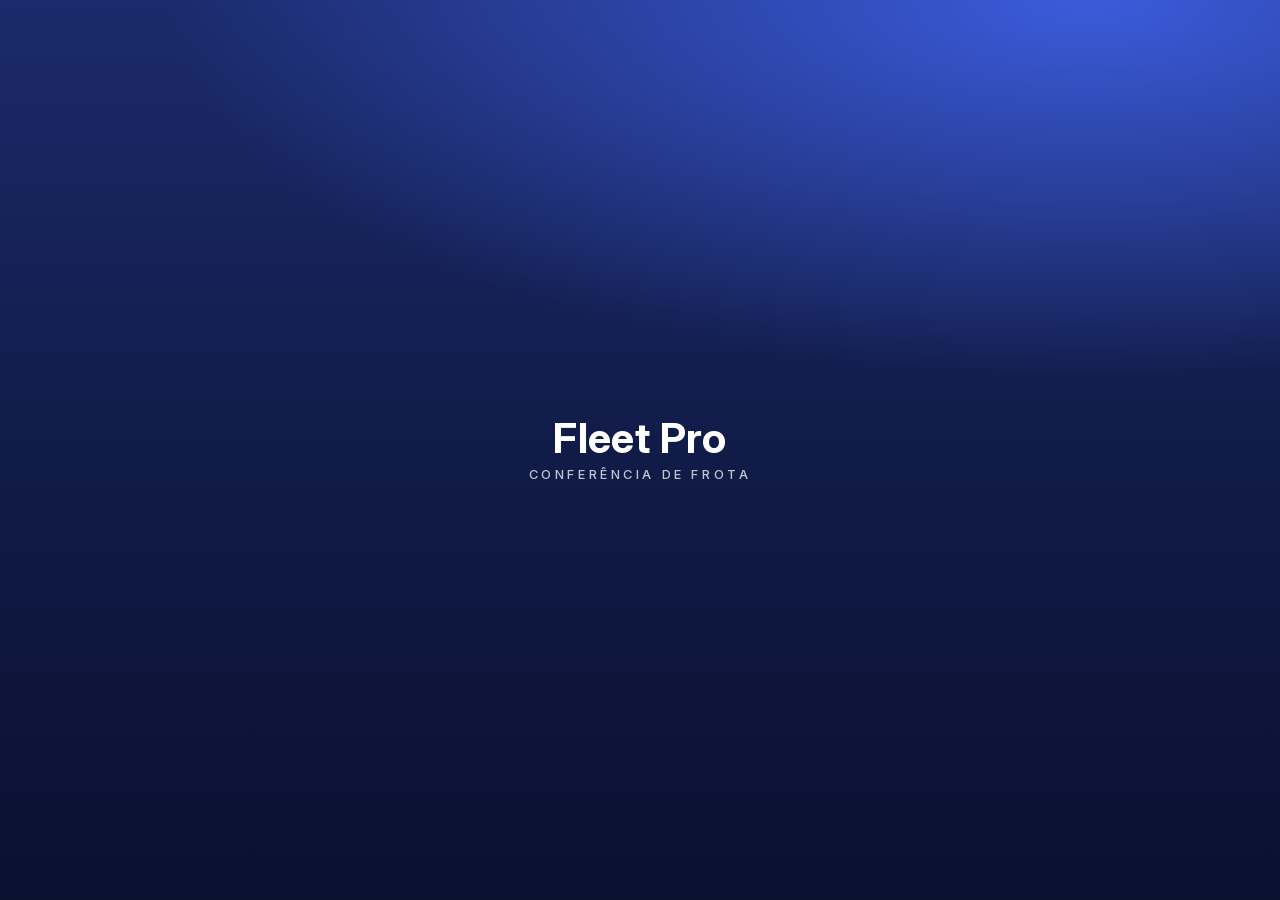
<file: index.html>
<!doctype html>
<html lang="pt">
<head>
<meta charset="utf-8">
<meta name="viewport" content="width=device-width,initial-scale=1,viewport-fit=cover">
<title>Fleet Pro</title>
<meta name="claude:viewport-fit-sides" content="cover">
<link rel="stylesheet" href="css/base.css">
<link rel="stylesheet" href="css/fonts.css">
<link rel="stylesheet" href="css/styles.css">
</head>
<body>
<div class="wrap">
<div id="splash" aria-hidden="true"><div class="spw"><span class="spt">Fleet Pro</span><span class="sps">Conferência de frota</span></div></div>
  <header class="top">
    <div class="lft"><button id="menu" type="button" class="ghost icon" aria-label="Menu"><svg width="20" height="20" viewBox="0 0 24 24" fill="none" stroke="currentColor" stroke-width="2" stroke-linecap="round" stroke-linejoin="round" aria-hidden="true"><path d="M4 7h16M4 12h16M4 17h16"/></svg></button><div class="brand"><span class="bt"><b>Fleet Pro</b><small id="bsub">Conferência de frota</small></span></div></div>
    <div class="hbtns"><button id="ex" type="button" class="ghost">Ver exemplo</button><button id="novo" type="button" class="ghost hidden">Conferir novamente</button></div>
  </header>

  <section class="step" aria-labelledby="h1s">
    <div class="sh"><h2 id="h1s">Veículos disponíveis</h2><span id="listacount" class="count">Sem lista</span></div>
    <input id="listafile" type="file" class="vh" accept="image/*,application/pdf,.pdf,.xlsx,.xls,.csv,.txt,text/plain,text/csv,application/vnd.openxmlformats-officedocument.spreadsheetml.sheet,application/vnd.ms-excel">
    <label class="drop" for="listafile"><span class="ic" aria-hidden="true"><svg width="20" height="20" viewBox="0 0 24 24" fill="none" stroke="currentColor" stroke-width="2" stroke-linecap="round" stroke-linejoin="round"><path d="M14 3H7a2 2 0 0 0-2 2v14a2 2 0 0 0 2 2h10a2 2 0 0 0 2-2V8z"/><path d="M14 3v5h5"/><path d="M9 13h6M9 17h6"/></svg></span><span class="tx"><b>Carregar lista</b><span>Foto, Excel, PDF ou texto</span></span></label>
    <details id="listadet">
      <summary>Ver ou escrever matrículas</summary>
      <textarea id="lista" placeholder="AA-00-AA" aria-label="Matrículas dos veículos disponíveis, uma por linha"></textarea>
      <p class="hint">Uma matrícula por linha. Confirma a lista antes de conferir.</p>
    </details>
  </section>

  <section class="step" aria-labelledby="h1i">
    <div class="sh"><h2 id="h1i">Veículos em impro <span class="opt">opcional</span></h2><span id="improcount" class="count">Sem lista</span></div>
    <input id="improfile" type="file" class="vh" accept="image/*,application/pdf,.pdf,.xlsx,.xls,.csv,.txt,text/plain,text/csv,application/vnd.openxmlformats-officedocument.spreadsheetml.sheet,application/vnd.ms-excel">
    <label class="drop" for="improfile"><span class="ic" aria-hidden="true"><svg width="20" height="20" viewBox="0 0 24 24" fill="none" stroke="currentColor" stroke-width="2" stroke-linecap="round" stroke-linejoin="round"><path d="M14.7 6.3a4 4 0 0 0-5.4 5.4L4 17l3 3 5.3-5.3a4 4 0 0 0 5.4-5.4l-2.5 2.5-2.5-.5-.5-2.5z"/></svg></span><span class="tx"><b>Carregar lista</b><span>Foto, Excel, PDF ou texto</span></span></label>
    <details id="improdet">
      <summary>Ver ou escrever matrículas</summary>
      <textarea id="impro" placeholder="AA-00-AA" aria-label="Matrículas dos veículos em impro, uma por linha"></textarea>
      <p class="hint">Uma viatura por linha, com as observações a seguir à matrícula. No resultado aparecem a amarelo, marcadas como impro.</p>
    </details>
  </section>

  <section class="step" aria-labelledby="h2s">
    <div class="sh"><h2 id="h2s">Fotos das matrículas</h2><span id="fotocount" class="count">0 fotos</span></div>
    <input id="fotos" type="file" class="vh" accept="image/*" multiple>
    <label class="drop" for="fotos"><span class="ic" aria-hidden="true"><svg width="20" height="20" viewBox="0 0 24 24" fill="none" stroke="currentColor" stroke-width="2" stroke-linecap="round" stroke-linejoin="round"><path d="M4 8a2 2 0 0 1 2-2h2l1.5-2h5L16 6h2a2 2 0 0 1 2 2v9a2 2 0 0 1-2 2H6a2 2 0 0 1-2-2z"/><circle cx="12" cy="12.5" r="3.5"/></svg></span><span class="tx"><b>Adicionar fotos</b><span>Escolhe várias de uma vez na galeria</span></span></label>
    <div class="fbar hidden" id="fbarw"><i id="fbar"></i></div>
    <p class="hint" id="fotoinfo"></p>
    <div id="thsum" class="thsum hidden"></div>
    <div id="thumbs" class="thumbs hidden"></div>
    <button id="limpar" type="button" class="hidden link" style="align-self:flex-start">Limpar fotos</button>
  </section>

  <div id="status" role="status" aria-live="polite"></div>

  <section id="out" class="step hidden" aria-labelledby="h3s">
    <div class="sh"><h2 id="h3s">Resultado</h2><span id="rtime" class="count"></span></div>
    <div class="row acts"><button id="xl" type="button" class="ghost">Descarregar Excel</button><button id="cp" type="button" class="ghost">Guardar relatório no Fleet Pro</button></div>
    <div class="sum" id="sum"></div>
    <div id="res"></div>
    <input id="q" type="search" class="search" placeholder="Procurar matrícula" autocomplete="off" aria-label="Procurar matrícula">
    <div id="rowsbox"></div>
    <details>
      <summary>Corrigir leituras à mão</summary>
      <textarea id="lidas" aria-label="Matrículas lidas nas fotos"></textarea>
      <div class="row" style="margin-top:8px"><button id="re" type="button">Conferir de novo</button></div>
    </details>
  </section>
</div>

<div id="drawer" class="drawer hidden">
  <div class="dback" id="dback"></div>
  <nav class="dpanel" aria-label="Menu">
    <div class="dtop"><span class="brand"><span class="bt"><b>Fleet Pro</b></span></span><button id="dclose" type="button" class="ghost icon" aria-label="Fechar menu"><svg width="20" height="20" viewBox="0 0 24 24" fill="none" stroke="currentColor" stroke-width="2" stroke-linecap="round" stroke-linejoin="round" aria-hidden="true"><path d="M6 6l12 12M18 6L6 18"/></svg></button></div>
    <div class="duser"><span class="avatar" id="davatar">?</span><div><b id="dname"></b><small id="dcomp"></small></div></div>
    <button type="button" class="ditem" data-go="perfil"><svg width="20" height="20" viewBox="0 0 24 24" fill="none" stroke="currentColor" stroke-width="2" stroke-linecap="round" stroke-linejoin="round" aria-hidden="true"><circle cx="12" cy="8" r="4"/><path d="M4 21a8 8 0 0 1 16 0"/></svg><span>Perfil</span></button>
    <button type="button" class="ditem" data-go="relatorios"><svg width="20" height="20" viewBox="0 0 24 24" fill="none" stroke="currentColor" stroke-width="2" stroke-linecap="round" stroke-linejoin="round" aria-hidden="true"><path d="M14 3H7a2 2 0 0 0-2 2v14a2 2 0 0 0 2 2h10a2 2 0 0 0 2-2V8z"/><path d="M14 3v5h5"/><path d="M9 13h6M9 17h6"/></svg><span>Relatórios</span></button>
    <button type="button" class="ditem" data-go="config"><svg width="20" height="20" viewBox="0 0 24 24" fill="none" stroke="currentColor" stroke-width="2" stroke-linecap="round" stroke-linejoin="round" aria-hidden="true"><circle cx="12" cy="12" r="3"/><path d="M19.4 15a1.7 1.7 0 0 0 .3 1.8l.1.1a2 2 0 1 1-2.8 2.8l-.1-.1a1.7 1.7 0 0 0-1.8-.3 1.7 1.7 0 0 0-1 1.5V21a2 2 0 1 1-4 0v-.1a1.7 1.7 0 0 0-1.1-1.5 1.7 1.7 0 0 0-1.8.3l-.1.1a2 2 0 1 1-2.8-2.8l.1-.1a1.7 1.7 0 0 0 .3-1.8 1.7 1.7 0 0 0-1.5-1H3a2 2 0 1 1 0-4h.1a1.7 1.7 0 0 0 1.5-1.1 1.7 1.7 0 0 0-.3-1.8l-.1-.1a2 2 0 1 1 2.8-2.8l.1.1a1.7 1.7 0 0 0 1.8.3H9a1.7 1.7 0 0 0 1-1.5V3a2 2 0 1 1 4 0v.1a1.7 1.7 0 0 0 1 1.5 1.7 1.7 0 0 0 1.8-.3l.1-.1a2 2 0 1 1 2.8 2.8l-.1.1a1.7 1.7 0 0 0-.3 1.8V9a1.7 1.7 0 0 0 1.5 1H21a2 2 0 1 1 0 4h-.1a1.7 1.7 0 0 0-1.5 1z"/></svg><span>Configurações</span></button>
    <div class="dfoot"><button type="button" class="ditem" id="logout"><svg width="20" height="20" viewBox="0 0 24 24" fill="none" stroke="currentColor" stroke-width="2" stroke-linecap="round" stroke-linejoin="round" aria-hidden="true"><path d="M15 4h3a2 2 0 0 1 2 2v12a2 2 0 0 1-2 2h-3"/><path d="M10 17l-5-5 5-5"/><path d="M5 12h11"/></svg><span>Terminar sessão</span></button></div>
  </nav>
</div>
<div id="sheet" class="sheet hidden" role="dialog" aria-modal="true" aria-labelledby="sheettitle">
  <div class="in">
    <div class="shead"><button id="sheetback" type="button" class="link">← Voltar</button><h2 id="sheettitle"></h2><span></span></div>
    <div id="sheetbody" class="sbody"></div>
  </div>
</div>
<div class="dock"><div class="in"><button class="primary" id="go" type="button">Conferir</button></div></div>
<script src="vendor/xlsx.full.min.js"></script>
<script src="vendor/pdf.js"></script>
<script src="js/app.js"></script>
<script src="js/menu.js"></script>
</body>
</html>
</file>
<file: css/base.css>
/* Base da página.
   Reproduz o "esqueleto" que o Claude acrescenta às páginas publicadas como Artifact
   (reset de margens, safe areas do iPhone, etc.), para o aspeto ser igual fora do Claude. */
:root{color-scheme:light;box-sizing:border-box;padding-top:env(safe-area-inset-top,0px);padding-bottom:env(safe-area-inset-bottom,0px)}
html{scroll-padding-top:env(safe-area-inset-top,0px)}
body{margin:0;padding:0;font:14px -apple-system,BlinkMacSystemFont,sans-serif;background:#fff;color:#000}
img{max-width:100%}
[hidden]:not([hidden=until-found i]){display:none!important}
</file>
<file: css/fonts.css>
/* Fonte Inter (variável, 100-900), guardada localmente: não depende do Google Fonts. Licença: SIL OFL, ver fonts/LICENSE.txt */
@font-face{font-family:"Inter";font-style:normal;font-weight:100 900;font-display:swap;src:url("../fonts/InterVariable.woff2") format("woff2")}
</file>
<file: css/styles.css>
/* Layout: one-column mobile app; three steps in order, results as filter tiles + plate list, sticky action dock */
:root{
  --bg:#f6f8fb; --surface:#ffffff; --sunk:#f7f9fc; --ink:#0a2540; --muted:#6b7a90; --line:#e3e8ee;
  --accent:#5469d4; --accent-ink:#ffffff; --accent-soft:#eef0fd;
  --ok:#0a7d4f; --ok-bg:#e9f7f0; --ok-line:#b7e3cd;
  --bad:#c0392b; --bad-bg:#fdeeec; --miss:#fdeeec; --miss-line:#f3c1bb;
  --warn:#a15c07; --warn-bg:#fff6e0; --extra:#fff6e0; --extra-line:#f0d38a;
  --org:#c2410c; --org-bg:#fff1e8; --org-line:#f6caae;
  --plate:#ffffff; --plate-ink:#111111; --plate-edge:#1a1a1a; --eu:#1f3fa8; --eu-ink:#ffffff; --plate-y:#f2c200;
  --f-body:"Inter",system-ui,-apple-system,"Segoe UI",sans-serif;
  --f-plate:"Inter",system-ui,-apple-system,"Segoe UI",sans-serif;
  --shadow:0 1px 2px rgba(10,37,64,.05),0 1px 1px rgba(10,37,64,.03);
}
@media (prefers-color-scheme:dark){:root:not([data-theme="light"]){
  --bg:#0f141c; --surface:#171e29; --sunk:#121821; --ink:#e7ecf3; --muted:#9aa5b6; --line:#2a3443;
  --accent:#8a9bff; --accent-ink:#0b1020; --accent-soft:#1d2741; --org:#ffa66b; --org-bg:#2d1d12; --org-line:#8a4f27; --shadow:none;
  --ok:#6fd39b; --ok-bg:#12291c; --ok-line:#3b8a5c;
  --bad:#ff8f86; --bad-bg:#2e1717; --miss:#2e1717; --miss-line:#93453f;
  --warn:#f0c463; --warn-bg:#2b2412; --extra:#2b2412; --extra-line:#8f7428;
  --plate:#f4f4f2; --plate-ink:#111111; --plate-edge:#000000; --eu:#2448b8; --eu-ink:#ffffff; --plate-y:#e6b800;
  color-scheme:dark}}
:root[data-theme="dark"]{
  --bg:#0f141c; --surface:#171e29; --sunk:#121821; --ink:#e7ecf3; --muted:#9aa5b6; --line:#2a3443;
  --accent:#8a9bff; --accent-ink:#0b1020; --accent-soft:#1d2741; --org:#ffa66b; --org-bg:#2d1d12; --org-line:#8a4f27; --shadow:none;
  --ok:#6fd39b; --ok-bg:#12291c; --ok-line:#3b8a5c;
  --bad:#ff8f86; --bad-bg:#2e1717; --miss:#2e1717; --miss-line:#93453f;
  --warn:#f0c463; --warn-bg:#2b2412; --extra:#2b2412; --extra-line:#8f7428;
  --plate:#f4f4f2; --plate-ink:#111111; --plate-edge:#000000; --eu:#2448b8; --eu-ink:#ffffff; --plate-y:#e6b800;
  color-scheme:dark}
*{box-sizing:border-box}
body{background:var(--bg);color:var(--ink);font:16px/1.5 var(--f-body);padding-left:max(16px,env(safe-area-inset-left,0px));padding-right:max(16px,env(safe-area-inset-right,0px))}
body::before{content:"";position:fixed;inset:0 0 auto;height:env(safe-area-inset-top,0px);z-index:10;background:var(--bg)}
.wrap{max-width:640px;margin:0 auto;padding-block:16px 120px;display:flex;flex-direction:column;gap:14px}
.top{display:flex;align-items:center;justify-content:space-between;gap:12px}
#splash{position:fixed;inset:0;z-index:1000;display:grid;place-items:center;background:radial-gradient(120% 70% at 85% 0%,#3b5bdb 0%,rgba(59,91,219,0) 60%),linear-gradient(180deg,#1b2a6b 0%,#101a45 55%,#0a1030 100%);color:#fff;transition:opacity .45s ease;opacity:1}
#splash.out{opacity:0;pointer-events:none}
#splash .spw{display:flex;flex-direction:column;align-items:center;gap:10px;animation:spin .7s ease both}
#splash .spt{font:700 2.6rem/1 var(--f-body);letter-spacing:.01em}
#splash .sps{font:500 .8rem/1 var(--f-body);letter-spacing:.28em;text-transform:uppercase;opacity:.75}
@keyframes spin{from{opacity:0;transform:translateY(8px) scale(.97)}to{opacity:1;transform:none}}
@media (prefers-reduced-motion:reduce){#splash .spw{animation:none}}
.brand{display:flex;align-items:center;gap:10px}
.bt{display:flex;flex-direction:column;gap:3px}
.bt b{font:700 1.3rem/1 var(--f-body);letter-spacing:-.02em}
.bt small{font:500 .78rem/1 var(--f-body);color:var(--muted)}
.ghost{background:var(--surface);border:1px solid var(--line);color:var(--ink);font:600 .88rem var(--f-body);padding:8px 12px;min-height:36px;border-radius:10px}
.brand .eu{display:inline-grid;place-items:center;width:34px;height:34px;border-radius:9px;background:var(--accent);color:var(--accent-ink);font:700 1rem/1 var(--f-body)}
.link{background:none;border:0;color:var(--accent);font:600 .95rem var(--f-body);padding:8px 4px;cursor:pointer}
.step{background:var(--surface);border:1px solid var(--line);border-radius:14px;padding:16px;display:flex;flex-direction:column;gap:12px;min-width:0}
.sh{display:flex;align-items:center;gap:10px}
.sh h2{margin:0;font-size:1rem;font-weight:600;flex:1;text-wrap:balance}
.n{display:inline-grid;place-items:center;width:28px;height:28px;border-radius:50%;background:var(--accent-soft);color:var(--accent);font-weight:700;font-size:.9rem;flex:none}
.count{font-size:.85rem;font-weight:600;color:var(--muted);background:var(--sunk);border:1px solid var(--line);border-radius:99px;padding:3px 10px;font-variant-numeric:tabular-nums;white-space:nowrap}
.count.full{color:var(--ok);background:var(--ok-bg);border-color:var(--ok-line)}
.count.warnc{color:var(--warn);background:var(--warn-bg);border-color:var(--extra-line)}
.vh{position:absolute;width:1px;height:1px;overflow:hidden;clip:rect(0 0 0 0);white-space:nowrap}
.drop{display:flex;align-items:center;gap:14px;padding:12px 14px;border:1px solid var(--line);border-radius:12px;background:var(--sunk);cursor:pointer;text-align:left}
.drop::after{content:"›";margin-left:auto;color:var(--muted);font-size:1.5rem;line-height:1}
.drop .ic{flex:none;width:40px;height:40px;border-radius:10px;display:grid;place-items:center;background:var(--accent-soft);color:var(--accent)}
.drop .tx{display:flex;flex-direction:column;gap:2px;min-width:0}
.drop b{color:var(--ink);font-size:1rem;font-weight:600}
.drop .tx span{color:var(--muted);font-size:.86rem}
.drop:hover,input:focus-visible+.drop{border-color:var(--accent)}
details{border-top:1px solid var(--line);padding-top:10px}
summary{cursor:pointer;font-weight:600;color:var(--muted);font-size:.95rem;padding:4px 0}
details[open] summary{margin-bottom:8px}
textarea{width:100%;min-height:150px;padding:12px;border:1px solid var(--line);border-radius:10px;background:var(--sunk);color:var(--ink);font:500 1rem/1.6 var(--f-body);font-variant-numeric:tabular-nums;resize:vertical}
.hint{font-size:.88rem;color:var(--muted);margin:0}
button{font:600 1rem var(--f-body);padding:12px 18px;border-radius:12px;border:1px solid var(--line);background:var(--surface);color:var(--ink);cursor:pointer;min-height:46px}
button.primary{background:var(--accent);color:var(--accent-ink);border-color:var(--accent)}
button:disabled{opacity:.6;cursor:wait}
:focus-visible{outline:3px solid var(--accent);outline-offset:2px}
.row{display:flex;gap:10px;flex-wrap:wrap;align-items:center}
.fbar{height:8px;border-radius:99px;background:var(--sunk);border:1px solid var(--line);overflow:hidden}
.fbar i{display:block;height:100%;width:0;background:var(--ok-line);transition:width .3s}
#status{font-size:.95rem;color:var(--muted);padding:0 4px}
#status:empty{display:none}
#status.err{color:var(--bad);font-weight:600}
.thumbs{display:grid;grid-template-columns:repeat(auto-fill,minmax(98px,1fr));gap:8px}
.thumbs:empty{display:none}
.th{position:relative;border:3px solid var(--line);border-radius:10px;overflow:hidden;background:var(--sunk);min-width:0}
.th img{display:block;width:100%;height:76px;object-fit:cover;background:var(--line)}
.th .thb{font-size:.76rem;line-height:1.3;padding:4px 6px;font-weight:600;font-variant-numeric:tabular-nums;word-break:break-word}
.th.ok{border-color:var(--ok-line)}.th.ok .thb{background:var(--ok-bg);color:var(--ok)}
.th.bad,.th.err{border-color:var(--miss-line)}.th.bad .thb,.th.err .thb{background:var(--bad-bg);color:var(--bad)}
.th.run{border-color:var(--accent)}
.th.dup{border-color:var(--extra-line)}.th.dup .thb{background:var(--warn-bg);color:var(--warn)}
.thdel{display:block;width:100%;min-height:34px;padding:6px;border:0;border-top:1px solid var(--extra-line);border-radius:0;background:var(--warn-bg);color:var(--warn);font-size:.8rem;font-weight:700}
.thx{position:absolute;top:4px;right:4px;width:28px;height:28px;min-height:0;padding:0;border-radius:50%;background:rgba(0,0,0,.6);color:#fff;border:0;font-size:.85rem;line-height:1}
.tiles{display:grid;grid-template-columns:repeat(3,minmax(0,1fr));gap:8px}
.tiles .tile:first-child{grid-column:1/-1;flex-direction:row;justify-content:space-between;align-items:center;padding:8px 12px}
.tiles .tile:first-child b{font-size:1.4rem}
.tile{background:var(--sunk);border:2px solid var(--line);border-radius:12px;padding:10px 10px 8px;text-align:left;font-weight:400;color:var(--ink);width:100%;min-height:0;display:flex;flex-direction:column;gap:2px}
.tile span{color:var(--muted);font-size:.8rem;line-height:1.25}
.tile b{font:700 1.9rem/1.05 var(--f-plate);font-variant-numeric:tabular-nums}
.tile.g b{color:var(--ok)}.tile.r b{color:var(--bad)}
.tile.on{border-color:var(--accent);background:var(--accent-soft)}
.bar{height:10px;border-radius:99px;background:var(--sunk);border:1px solid var(--line);overflow:hidden;margin-top:12px}
.bar i{display:block;height:100%;background:var(--ok-line);width:0}
.pct{color:var(--muted);font-size:.88rem;margin-top:6px}
#res>.primary{margin-top:12px}
.rows{margin-top:12px;border:1px solid var(--line);border-radius:12px;overflow:hidden}
.rrow{display:flex;justify-content:space-between;align-items:center;gap:10px;padding:14px 12px;border-bottom:1px solid var(--line);font-variant-numeric:tabular-nums}
.rrow:last-child{border-bottom:0}
.rrow{flex-wrap:wrap}
.ev{flex-basis:100%;display:flex;gap:12px;align-items:flex-start;background:var(--sunk);border:1px solid var(--line);border-radius:10px;padding:10px;margin-top:2px}
.ev img{width:132px;max-width:42%;max-height:120px;object-fit:contain;border-radius:6px;background:var(--line);flex:none}
.ev .noimg{width:110px;max-width:40%;flex:none;display:grid;place-items:center;min-height:64px;border-radius:6px;border:1px dashed var(--line);color:var(--muted);font-size:.78rem;text-align:center;padding:6px}
.evt{min-width:0;flex:1;display:flex;flex-direction:column;gap:6px;font-size:.85rem;color:var(--muted)}
.evl{display:flex;align-items:center;justify-content:space-between;gap:8px;flex-wrap:wrap}
.evl .plate{font-size:1rem}
.evt .q{color:var(--ink);font-weight:600;margin-top:2px}
.btns{display:flex;gap:8px;flex-wrap:wrap}
.btns button{min-height:38px;padding:8px 12px;font-size:.88rem;border-radius:10px}
.btns .yes{background:var(--ok-bg);border-color:var(--ok-line);color:var(--ok)}
.btns .warnb{background:var(--warn-bg);border-color:var(--extra-line);color:var(--warn)}
.btns button.cur{opacity:.45;cursor:default}
.jmask{position:fixed;inset:0;z-index:100;background:rgba(0,0,0,.6);display:grid;place-items:center;padding:16px}
.jbox{width:min(100%,420px);background:var(--surface);border:1px solid var(--line);border-radius:16px;padding:16px;display:flex;flex-direction:column;gap:10px}
.jbox textarea{min-height:90px;font:500 1rem/1.5 var(--f-body)}
.btns .no{background:var(--bad-bg);border-color:var(--miss-line);color:var(--bad)}
.rrow.tap{cursor:pointer}
.rrow.tap:hover{background:var(--sunk)}
.chev{color:var(--muted);font-size:1.5rem;line-height:1;margin-left:2px}
.sheet{position:fixed;inset:0;z-index:40;background:var(--bg);overflow:auto;padding:calc(12px + env(safe-area-inset-top,0px)) max(16px,env(safe-area-inset-right,0px)) calc(24px + env(safe-area-inset-bottom,0px)) max(16px,env(safe-area-inset-left,0px))}
.sheet .in{max-width:640px;margin:0 auto}
.shead{display:grid;grid-template-columns:1fr auto 1fr;align-items:center;gap:8px;margin-bottom:12px}
.shead .link{justify-self:start}
.shead h2{margin:0;font-size:1.05rem;text-align:center}
.sbody{display:flex;flex-direction:column;gap:12px}
.sbody .card{background:var(--surface);border:1px solid var(--line);border-radius:14px;padding:14px;display:flex;flex-direction:column;gap:10px;min-width:0}
.sbody .card.muted{color:var(--muted)}
.sbody .evl{display:flex;align-items:center;justify-content:space-between;gap:8px;color:var(--muted)}
.sbody .q{margin:0;font-weight:600;color:var(--ink)}
.crop{display:flex;flex-direction:column;gap:6px}
.crop img{display:block;width:100%;max-height:200px;object-fit:contain;border-radius:10px;background:var(--line)}
.pic{border-radius:12px;overflow:auto;background:var(--line);max-height:70vh;cursor:zoom-in}
.pic img{display:block;width:100%;height:auto}
.pic.zoom{cursor:zoom-out}
.pic.zoom img{width:260%;max-width:none}
.th.open img{cursor:pointer}
.manin{width:100%;padding:12px 14px;border:2px solid var(--line);border-radius:10px;background:var(--sunk);color:var(--ink);font:600 1.3rem/1.2 var(--f-body);letter-spacing:.04em;text-transform:uppercase}
.manin:focus{border-color:var(--accent);outline:none}
.hint.bad{color:var(--bad);font-weight:600}
.acts{gap:8px}
.acts .ghost{flex:1}
.sbody .card.obs{border-color:var(--extra-line);background:var(--warn-bg)}
.obst{margin:0;color:var(--ink);white-space:pre-wrap;overflow-wrap:anywhere}
.search{width:100%;margin-top:12px;padding:10px 12px;border:1px solid var(--line);border-radius:10px;background:var(--sunk);color:var(--ink);font:500 1rem var(--f-body)}
.search:focus{border-color:var(--accent);outline:none}
.ghost.arm{background:var(--bad-bg);border-color:var(--miss-line);color:var(--bad)}
.notein{min-height:90px;font:500 1rem/1.5 var(--f-body)}
.rrow small.unote{color:var(--ink);font-style:italic}
.hbtns{display:flex;gap:8px;align-items:center}
.ghost.icon{width:40px;min-height:40px;padding:0;display:grid;place-items:center;color:var(--muted)}
.seg{display:flex;gap:8px;flex-wrap:wrap}
.seg button{flex:1;min-height:42px;padding:8px 10px;font-size:.92rem;border-radius:10px;background:var(--sunk)}
.seg button.sel{background:var(--accent-soft);border-color:var(--accent);color:var(--accent)}
.lft{display:flex;align-items:center;gap:10px;min-width:0}
.ghost{white-space:nowrap}
#sheetback.hidden{display:inline-block!important;visibility:hidden}
.drawer{position:fixed;inset:0;z-index:50}
.dback{position:absolute;inset:0;background:rgba(0,0,0,.5)}
.dpanel{position:absolute;top:0;bottom:0;left:0;width:min(320px,86vw);background:var(--surface);border-right:1px solid var(--line);display:flex;flex-direction:column;gap:4px;overflow:auto;padding:calc(14px + env(safe-area-inset-top,0px)) 14px calc(14px + env(safe-area-inset-bottom,0px)) max(14px,env(safe-area-inset-left,0px))}
.dtop{display:flex;justify-content:space-between;align-items:center;margin-bottom:6px}
.duser{display:flex;gap:12px;align-items:center;padding:10px 4px 16px;border-bottom:1px solid var(--line);margin-bottom:8px;min-width:0}
.duser>div{min-width:0}
.avatar{flex:none;width:46px;height:46px;border-radius:50%;display:grid;place-items:center;background:var(--accent-soft);color:var(--accent);font-weight:700;font-size:1.05rem}
.duser b{display:block;font-size:1.02rem;overflow-wrap:anywhere}
.duser small{display:block;color:var(--muted);font-size:.85rem;overflow-wrap:anywhere}
.ditem{display:flex;align-items:center;gap:14px;width:100%;text-align:left;background:none;border:1.5px solid transparent;border-radius:12px;padding:12px;font-size:1rem;font-weight:600;color:var(--ink);min-height:48px}
.ditem:hover{background:var(--sunk)}
.ditem svg{color:var(--muted);flex:none}
.ditem.arm{color:var(--bad);border-color:var(--miss-line);background:var(--bad-bg)}
.ditem.arm svg{color:var(--bad)}
.dfoot{margin-top:auto;border-top:1px solid var(--line);padding-top:8px}
.fld{display:flex;flex-direction:column;gap:6px}
.fld span{font-size:.88rem;font-weight:600;color:var(--muted)}
.fld input{width:100%;padding:12px;border:1px solid var(--line);border-radius:10px;background:var(--sunk);color:var(--ink);font:500 1rem var(--f-body)}
.fld input:focus{border-color:var(--accent);outline:none}
.rep{display:flex;flex-direction:column;gap:6px;padding:12px 0;border-top:1px solid var(--line)}
.rep:first-of-type{border-top:0;padding-top:0}
.rep b{font-size:1rem}
.rep .meta{color:var(--muted);font-size:.85rem}
.rep .btns .del.arm{background:var(--bad-bg);border-color:var(--miss-line);color:var(--bad)}
.cand{display:flex;justify-content:space-between;align-items:center;gap:10px;padding-top:10px;border-top:1px solid var(--line)}
.cand small{display:block;color:var(--muted);font-size:.8rem;margin-top:3px}
.cand .yes{flex:none;min-height:38px;padding:8px 14px;font-size:.88rem;border-radius:10px;background:var(--ok-bg);border-color:var(--ok-line);color:var(--ok)}
@media (max-width:360px){.ev{flex-direction:column}.ev img,.ev .noimg{max-width:100%;width:100%}}
.rrow>div:first-child{min-width:0;flex:1}
.rrow small{display:block;font-weight:500;color:var(--muted);font-size:.8rem;margin-top:3px}
.plate{display:inline-block;color:var(--ink);font:600 1.15rem/1.3 var(--f-body);letter-spacing:.02em;font-variant-numeric:tabular-nums;white-space:nowrap}
.plate>span{padding:0}
.pill{flex:none;font-size:.82rem;font-weight:700;padding:4px 10px;border-radius:99px;border:1.5px solid}
.pill.ok{background:var(--ok-bg);border-color:var(--ok-line);color:var(--ok)}
.pill.bad{background:var(--bad-bg);border-color:var(--miss-line);color:var(--bad)}
.pill.chk{background:var(--warn-bg);border-color:var(--extra-line);color:var(--warn)}
.sum{display:none}
.box{margin-top:12px;padding:12px 14px;border-radius:10px;border:2px solid var(--line)}
.box.ok{background:var(--ok-bg);border-color:var(--ok-line)}.box.miss{background:var(--bad-bg);border-color:var(--miss-line)}
.box h3{margin:0 0 6px;font-size:1rem}.box ul{margin:0;padding-left:20px}
.dock{position:fixed;left:0;right:0;bottom:0;z-index:20;background:var(--surface);border-top:1px solid var(--line);padding:12px max(16px,env(safe-area-inset-right,0px)) calc(12px + env(safe-area-inset-bottom,0px)) max(16px,env(safe-area-inset-left,0px))}
.dock .in{max-width:640px;margin:0 auto;display:flex;gap:10px}
.dock .primary{flex:1;font-size:1.05rem}
.hidden{display:none!important}
@media (max-width:340px){.tiles{grid-template-columns:repeat(2,minmax(0,1fr))}}
.tile.y b{color:var(--warn)}
.pill.imp{background:var(--warn-bg);border-color:var(--extra-line);color:var(--warn)}
@media (prefers-reduced-motion:reduce){*{transition:none!important}}

/* ===== Design layer: minimal, light, Stripe/Linear inspired ===== */
body{font-size:15px;letter-spacing:-.005em;-webkit-font-smoothing:antialiased}
.wrap{gap:12px;padding-block:20px 120px}
.top{padding:2px 0 6px}
.bt b{font-size:1.15rem;font-weight:650;letter-spacing:-.03em}
.bt small{font-size:.75rem;font-weight:500}
.ghost{border-radius:8px;min-height:34px;padding:6px 11px;font-weight:550;font-size:.84rem;box-shadow:var(--shadow)}
.ghost.icon{padding:6px 8px}
button{border-radius:8px;min-height:40px;padding:9px 14px;font-weight:550;font-size:.92rem}
button.primary{background:var(--accent);border-color:var(--accent);box-shadow:0 1px 2px rgba(84,105,212,.35)}
button.primary:hover{filter:brightness(1.05)}
.step{border-radius:12px;padding:16px;gap:12px;box-shadow:var(--shadow);border-color:var(--line)}
.sh h2{font-size:.9rem;font-weight:600;letter-spacing:-.01em;color:var(--ink)}
.sh h2 .opt{font-weight:500;color:var(--muted);font-size:.78rem;margin-left:4px}
.count{font-size:.76rem;font-weight:550;border-radius:6px;padding:2px 8px;background:var(--sunk)}
.drop{border:1px dashed color-mix(in srgb,var(--muted) 45%,transparent);border-radius:10px;background:var(--sunk);padding:12px}
.drop:hover{border-color:var(--accent);background:var(--accent-soft)}
.drop .ic{border-radius:8px;width:36px;height:36px;background:var(--surface);border:1px solid var(--line);color:var(--accent)}
.drop b{font-size:.92rem;font-weight:600}
.drop .tx span{font-size:.8rem}
details{border-top:1px solid var(--line)}
summary{font-size:.85rem;font-weight:550}
textarea,.search{border-radius:8px;background:var(--surface);font-size:.92rem}
.th{border-width:2px;border-radius:8px}
.thsum{display:flex;align-items:center;gap:8px;flex-wrap:wrap}
.thsum .tp{min-height:34px;font-size:.85rem;font-weight:600;padding:4px 12px;border-radius:8px;border:1px solid var(--line);background:var(--surface);color:var(--muted)}
.thsum .tp.g{color:var(--ok);background:var(--ok-bg);border-color:var(--ok-line)}
.thsum .tp.r{color:var(--bad);background:var(--bad-bg);border-color:var(--miss-line)}
.thsum .tp.w{color:var(--warn);background:var(--warn-bg);border-color:var(--extra-line)}
.thsum .tp.on{box-shadow:0 0 0 3px var(--accent-soft);border-color:var(--accent)}
.dock{background:color-mix(in srgb,var(--surface) 86%,transparent);backdrop-filter:blur(10px);-webkit-backdrop-filter:blur(10px)}
.dock .primary{min-height:46px;border-radius:10px;font-size:.98rem}
/* results */
.tiles{grid-template-columns:repeat(2,minmax(0,1fr));gap:8px}
.tiles .tile:first-child{grid-column:auto;flex-direction:column;align-items:stretch;padding:12px}
.tiles .tile:first-child b{font-size:1.9rem}
.tile{background:var(--surface);border:1px solid var(--line);border-radius:10px;padding:11px 10px;gap:6px;box-shadow:var(--shadow);transition:border-color .15s,box-shadow .15s}
.tile span{font-size:.72rem;font-weight:550;color:var(--muted);display:flex;align-items:flex-start;gap:5px;line-height:1.25;min-height:0}
.tile span::before{content:"";width:6px;height:6px;margin-top:.3em;border-radius:50%;background:var(--muted);flex:none}
.tile.g span::before{background:var(--ok)}.tile.y span::before{background:var(--warn)}.tile.r span::before{background:var(--bad)}.tile.o span::before{background:var(--org)}
.tile b{font:650 2rem/1 var(--f-body);letter-spacing:-.04em}
.tile.g b{color:var(--ok)}.tile.r b{color:var(--bad)}.tile.o b{color:var(--org)}
.tile.on{border-color:var(--accent);background:var(--surface);box-shadow:0 0 0 3px var(--accent-soft)}
.chips{display:flex;gap:6px;flex-wrap:wrap;margin-top:4px}
.chip{min-height:30px;padding:4px 11px;border-radius:99px;font-size:.8rem;font-weight:550;color:var(--muted);background:var(--surface)}
.chip b{color:var(--ink);font-weight:650;margin-left:2px}
.chip.on{background:var(--ink);border-color:var(--ink);color:var(--surface)}
.chip.on b{color:var(--surface)}
.bar{height:6px;margin-top:12px;border:0;background:var(--line)}
.bar i{background:var(--ok)}
.pct{font-size:.8rem}
.rows{border-radius:10px;background:var(--surface);margin-top:4px}
.rrow{padding:12px 14px}
.plate{font-size:1.02rem;font-weight:600;letter-spacing:.03em}
.pill{font-size:.74rem;font-weight:600;padding:3px 9px;border-width:1px;border-radius:6px}
.pill.fora{background:var(--org-bg);border-color:var(--org-line);color:var(--org)}
.chev{font-size:1.25rem;opacity:.6}
.sheet{background:var(--bg)}
.sbody .card{border-radius:12px;box-shadow:var(--shadow)}
.dpanel{background:var(--surface)}
.btns button{border-radius:8px}
.acts .ghost{box-shadow:var(--shadow)}
</file>
